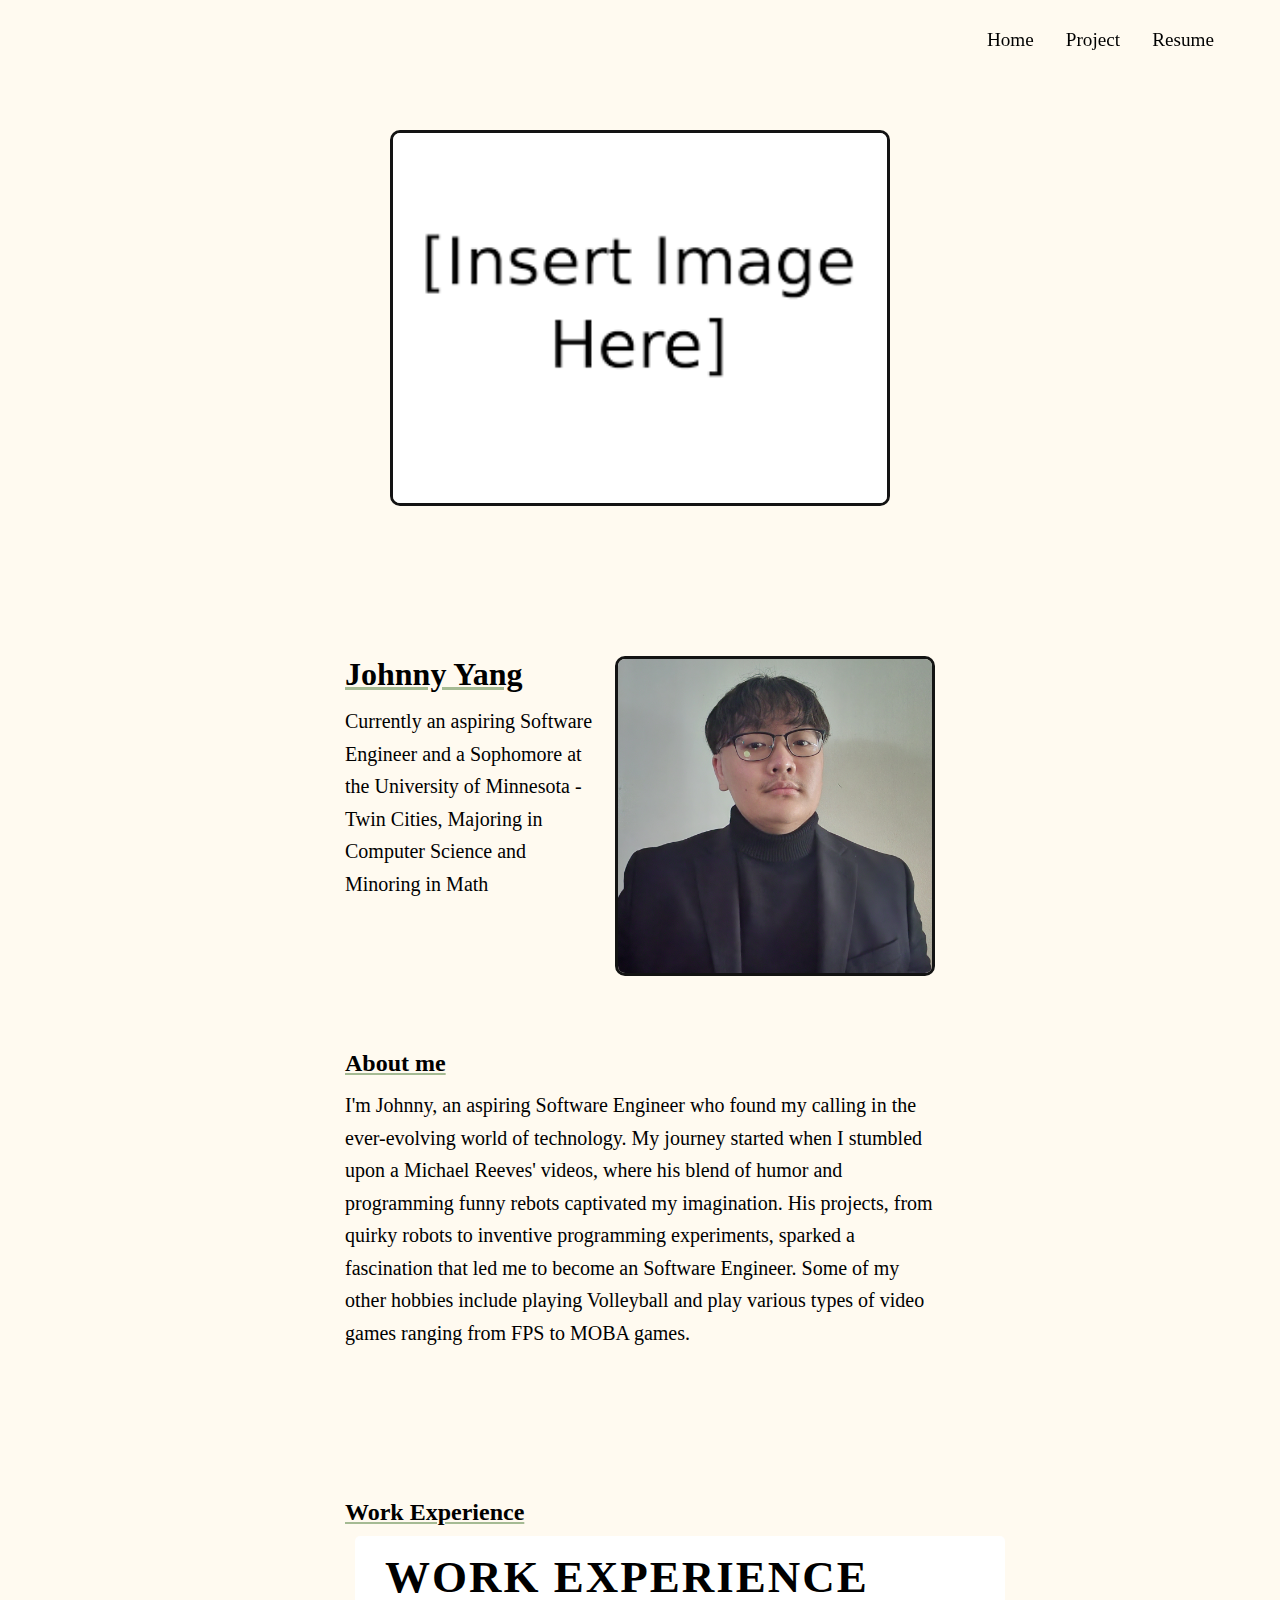
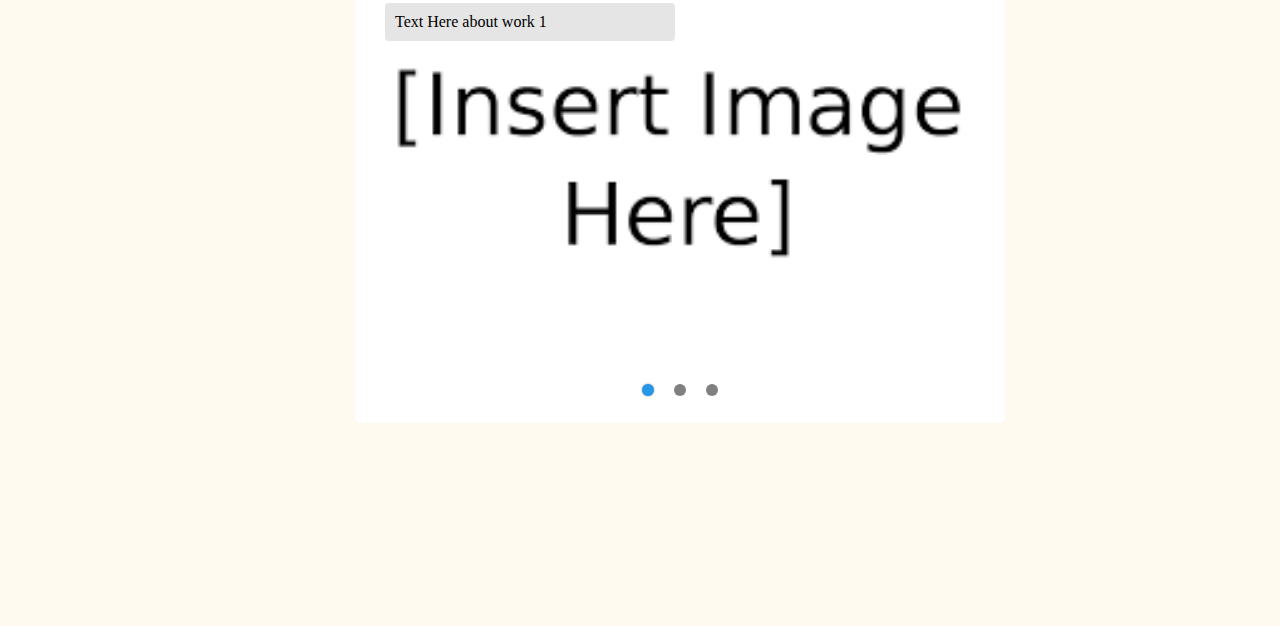
<file: index.html>
<!DOCTYPE html>
<html lang="en">
<head>
    <meta charset="UTF-8">
    <meta http-equiv="X-UA-Compatible" content="IE=edge">
    <meta name="viewport" content="width=device-width, initial-scale=1.0">
    <title>Johnny Website</title>
    <link rel="stylesheet" href="style.css" />
    <link rel="stylesheet" href="https://cdnjs.cloudflare.com/ajax/libs/font-awesome/6.4.0/css/all.min.css" 
    integrity="sha512-iecdLmaskl7CVkqkXNQ/ZH/XLlvWZOJyj7Yy7tcenmpD1ypASozpmT/E0iPtmFIB46ZmdtAc9eNBvH0H/ZpiBw==" 
    crossorigin="anonymous" referrerpolicy="no-referrer" />
</head>
<body>
    <nav class="navbar">
        <div class="navbar__container">
            <a href="/" id="navbar_logo">
            <div class="navbar__toggle" id="mobile-menu">
                <span class="bar"></span>
                <span class="bar"></span>
                <span class="bar"></span>
            </div>
            <ul class="navbar__menu">
                <li class="navbar__item">
                    <a href="/" class="navbar__links"> Home </a>
                </li>
                <li class="navbar__item">
                    <a href="project.html" class="navbar__links"> Project </a>
                </li>
                <li class="navbar__item">
                    <a href="JohnnyYangResume.pdf" class="navbar__links"> Resume</a>
                </li>
            </ul>
        </div>
    </nav>

    <div class="main">
        <div class = "main__container">
            <img src="imagetemplate.png" alt="" class="img2">
            <div class = "main_content1">
                <img src="johnnypic.jpg" alt="" class="img1">
                <h1>Johnny Yang</h1>
                <p>Currently an aspiring Software Engineer and 
                    a Sophomore at the University of Minnesota - Twin Cities, 
                    Majoring in Computer Science and Minoring in Math</p>
            </div>
            <div class = "main_content2">
                <h2>About me
                </h2>
                <p> I'm Johnny, an aspiring Software Engineer who found my calling in the ever-evolving world of technology. 
                    My journey started when I stumbled upon a Michael Reeves' videos, where his blend of humor and 
                    programming funny rebots captivated my imagination. His projects, from quirky robots to inventive programming 
                    experiments, sparked a fascination that led me to become an Software Engineer. Some of my other hobbies
                    include playing Volleyball and play various types of video games ranging from FPS to MOBA games. </p>
                </div>
            <div class = "main_content3">
                <h2>Work Experience</h2>
                <div class = 'image_slide'>
                    <div class="slide active">
                        <img src="imagetemplate.png" alt="">
                        <div class="info">
                            <h2>Work Experience</h2>
                            <p>Text Here about work 1</p>
                        </div>
                    </div>
                    <div class="slide">
                        <img src="imagetemplate.png" alt="">
                        <div class="info">
                            <h2>Work Experience</h2>
                            <p>Text Here about work 2</p>
                        </div>
                    </div>
                    <div class="slide">
                        <img src="imagetemplate.png" alt="">
                        <div class="info">
                            <h2>Work Experience</h2>
                            <p>Text Here about work 3 </p>
                        </div>
                    </div>
                    <div class="navigation">
                        <div class="btn active"></div>
                        <div class="btn"></div>
                        <div class="btn"></div>
                    </div>
                </div>
            </div>

            <div class="foot">
                <a href="https://github.com/JohnnyYaj"><i class="fa-brands fa-github"></i></a>
                <a href="https://www.linkedin.com/in/johnny-yang-69a355277/"><i class="fa-brands fa-linkedin"></i></a>
            </div>
        </div>
    </div>
    <script src="ap</script>
</body>
</html>
</file>
<file: style.css>
* {
    box-sizing: border-box;
    margin: 0;
    padding: 0;
    font-family: Lora;
}

.navbar {
    background: transparent;
    height: 80px;
    display: flex;
    justify-content: center;
    align-items: center;
    font-size: 1.2rem;
    position: sticky;
    top: 0;
    z-index: 999;
}

.navbar__container {
    display: flex;
    justify-content: space-between;
    height: 80px;
    z-index: 1;
    width: 100%;
    max-width: 1300px;
    margin: 0 auto;
    padding: 0 50px;
}

#navbar_logo {
    background-color:black;
    background-image: black;
    background-size: 100%;
    -webkit-background-clip: text;
    -moz-background-clip: text;
    -webkit-text-fill-color: transparent;
    -moz-text-fill-color : transparent;
    display: flex;
    align-items: center;
    cursor: pointer;
    text-decoration: none;
    font-size: 2rem;
    font-family:monospace;
}

.fa_gem {
    margin-right: .5rem;
}

.navbar__menu {
    display: flex;
    align-items: center;
    list-style: none;
    text-align: none;
    
}

.navbar__item {
    height: 80px;
}

.navbar__links {
    background-color:black;
    background-image: black;
    background-size: 100%;
    -webkit-background-clip: text;
    -moz-background-clip: text;
    -webkit-text-fill-color: transparent;
    -moz-text-fill-color : transparent;
    display: flex;
    height: 100%;
    padding: 0 1rem;
    text-decoration: none;
    justify-content: center;
    align-items: center;
}

.navbar__links:hover {
    color: mediumpurple;
    transition: all 0.3s ease;
}

.image1 {
    width: 100px;
    height: 100px;
    padding: 1rem;
}

@media screen and (max-width: 960px) {
    .navbar__container {
        display: flex;
        justify-content: space-between;
        height: 80px;
        z-index: 1;
        width: 100%;
        max-width: 1300px;
        padding: 0;
    }

    .navbar__menu {
        display: grid;
        grid-template-columns: auto;
        margin: 0;
        width: 100%;
        position: absolute;
        top: -10000px;
        opacity: 0;
        transition: all 0.5s ease;
        height: 50vh;
        z-index: -1;
        background: #E9E3D2;
    }
    .navbar__menu.active {
        background: #E9E3D2;
        top: 100%;
        opacity: 1;
        transition: all 0.5s ease;
        z-index: 90;
        height: 35vh;
        font-size: 1.6rem;
    }

    #navbar_logo{
        padding-left: 25px;
    }

    .navbar__toggle .bar {
        width: 25px;
        height: 3px;
        margin: 5px auto;
        transition: all 0.3s ease-in-out;
        background: black;
    }

    .navbar__item {
        width: 100%;
    }

    .navbar__links {
        text-align: center;
        padding: 2rem;
        width: 100%;
        display: table;
    }

    #mobile-menu {
        position: absolute;
        top: 20%;
        right: 5%;
        transform: translate(5%,20%);
    }

    .navbar__toggle .bar {
        display: block;
        cursor: pointer;
    } 

    #mobile-menu.is-active .bar:nth-child(2) {
        opacity: 0;

    }
    #mobile-menu.is-active .bar:nth-child(1) {
        transform: translateY(8px) rotate(45deg);
    }
    #mobile-menu.is-active .bar:nth-child(3) {
        transform: translateY(-8px) rotate(-45deg);
    }
    
    .main_content1 {
        margin: 150px auto;
        width: 50%;
    }
    
    .main_content2 {
        margin: 150px auto;
        width: 50%;
    }
    
    .main_content3 {
        margin: 150px auto;
        width: 50%;
    }
}

body {
    background-color:floralwhite;
}

.main {
    display: flex;
    justify-content: center;
    align-items: center;
    min-height: fit-content;
}

.main__container {
    display:inline-block;
    grid-template-columns: 1fr 1fr;
    align-items: center;
    justify-self: center;
    margin: 0 auto;
    height: 90vh;
    background-color:floralwhite;
    width: 100%;
    max-width: 1300px;
    padding: 0 50px;
}

.main_content1 {
    margin: 150px auto;
    width: 50%;
}

.main_content2 {
    margin: 150px auto;
    width: 50%;
}

.main_content3 {
    margin: 150px auto;
    width: 50%;
}

.img1 {
    max-width: 320px;
    float: right;
    border: 3px solid #131313;
    border-radius: 10px;
    margin-left: 15px;
}

.main__container h1 {
    text-decoration: underline;
    text-decoration-color:#a5ba93;
}

.main__container h2 {
    text-decoration: underline;
    text-decoration-color:#a5ba93;
}
.main_content1 p {
    margin: 12px auto;
    font-family: Lora;
    font-size: 20px;
    line-height: 32.5px;

}


.main_content2 p {
    margin: 12px auto;
    font-family: Lora;
    font-size: 20px;
    line-height: 32.5px;
}

.img2 {
    display: block;
    margin-top: 50px;
    margin-left: auto;
    margin-right: auto;
    width: 500px;
    border: 3px solid #131313;
    border-radius: 10px;
}

.foot {
    display: flex;
    justify-content: center;
}

.foot a {
    text-decoration: none;
    padding: 10px;
    background-color: transparent;
    margin: 10px;
    border-radius: 50%;

}

.foot a i {
    font-size: 2rem;
    color: black;
    opacity: .9;

}

.foot a:hover {
    background-color:floralwhite;
    transition: .5s;
}

.foot a:hover i {
    background-color: floralwhite;
    transition: .5s;
}



.image_slide {
    position: relative;
    width: 650px;
    height: 500px;
    margin: 10px;
    background: floralwhite;


}

.image_slide .slide {
    z-index: 1;
    position: absolute;
    width: 100%;
    clip-path: circle(0% at 0 5%);
}

.image_slide .slide.active {
    clip-path: circle(150% at 0 50%);
    transition: 2s;
    transition-property: clip-path;
}


.image_slide .slide img{
    z-index: 1;
    width: 100%;
    border-radius: 5px;
}

.image_slide .slide .info {
    position: absolute;
    top: 0;
    padding: 15px 30px;

}

.image_slide .slide .info h2{
    color: black;
    font-size: 45px;
    text-transform: uppercase;
    font-weight: 800;
    letter-spacing: 2px;
    text-decoration: none;
}

.image_slide .slide .info p {
    color: black;
    background: rgba(0,0,0,0.1);
    font-size: 16px;
    width: 60%;
    padding: 10px;
    border-radius: 4px;
}

.image_slide .navigation {
    z-index: 2;
    position: absolute;
    display: flex;
    bottom: 30px;
    left: 50%;
    transform: translateX(-50%);
}

.image_slide .navigation .btn {
    background: rgba(0,0,0,.5);
    width: 12px;
    height: 12px;
    margin: 10px;
    border-radius: 50%;
    cursor: pointer;
}

.image_slide .navigation .btn.active {
    background: #2696E9;
    box-shadow: 0 0 2px rgba(0,0,0,0.5);
}

@media (max-width: 420px) {
    .image_slide {
        width: 320px;
        height: 300px;
    }

    .image_slide .slide .info{
        padding: 5px 10px;
    }

    .image_slide .slide .info h2{
       font-size: 25px;
    }

    .image_slide .slide .info p{
        width: 90%;
        font-size: 11px;
    }

    .image_slide .navigation {
        bottom: 10px;
    }
}
</file>
